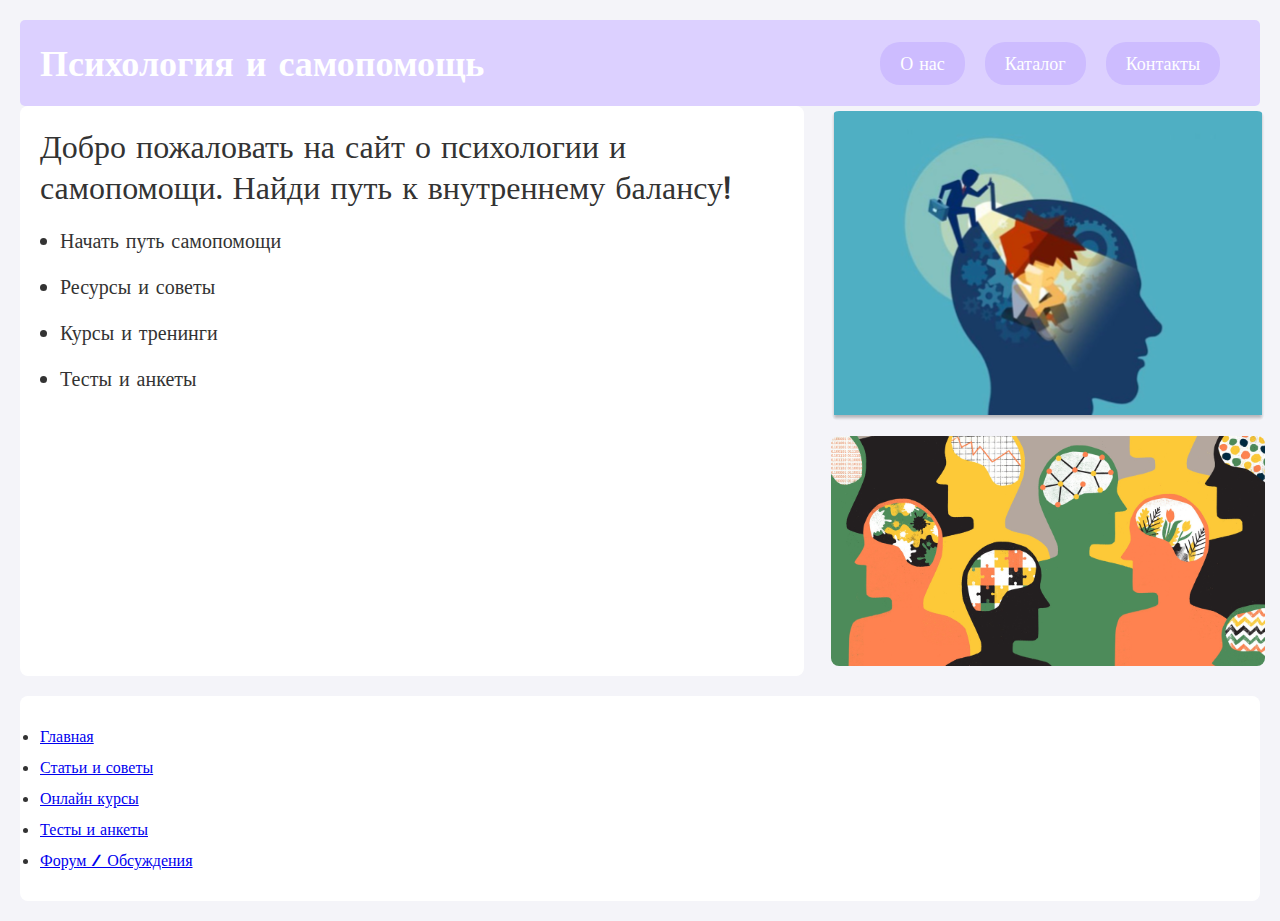
<file: index.html>
<!DOCTYPE html>
<html lang="ru">
<head>
    <meta charset="UTF-8">
    <meta name="viewport" content="width=device-width, initial-scale=1.0">
    <title>Психология и самопомощь</title>
    <link rel="stylesheet" href="style.css">
</head>
<body>
    <header>
        <h1>Психология и самопомощь</h1>
        <nav>
            <ul>
                <li><a href="#">О нас</a></li>
                <li><a href="#">Каталог</a></li>
                <li><a href="#">Контакты</a></li>
            </ul>
        </nav>
    </header>
    <main>
        <div class="intro">
            <p>Добро пожаловать на сайт о психологии и самопомощи. Найди путь к внутреннему балансу!</p>
            <ul>
                <li>Начать путь самопомощи</li>
                <li>Ресурсы и советы</li>
                <li>Курсы и тренинги</li>
                <li>Тесты и анкеты</li>
            </ul>
        </div>
        <div class="images">
            <img src="images/10.10.2022_12_42_05 1.svg" alt="Иллюстрация психологии">
            <img src="images/jazyk_kultura 1.svg" alt="Силуэт человека с идеями">
        </div>
    </main>
    <div class="sidebar">
        <ul>
            <li><a href="#">Главная</a></li>
            <li><a href="#">Статьи и советы</a></li>
            <li><a href="#">Онлайн курсы</a></li>
            <li><a href="#">Тесты и анкеты</a></li>
            <li><a href="#">Форум / Обсуждения</a></li>
        </ul>
    </div>
    <!-- Yandex.Metrika counter -->
<script type="text/javascript" >
   (function(m,e,t,r,i,k,a){m[i]=m[i]||function(){(m[i].a=m[i].a||[]).push(arguments)};
   m[i].l=1*new Date();
   for (var j = 0; j < document.scripts.length; j++) {if (document.scripts[j].src === r) { return; }}
   k=e.createElement(t),a=e.getElementsByTagName(t)[0],k.async=1,k.src=r,a.parentNode.insertBefore(k,a)})
   (window, document, "script", "https://mc.yandex.ru/metrika/tag.js", "ym");

   ym(99852813, "init", {
        clickmap:true,
        trackLinks:true,
        accurateTrackBounce:true
   });
</script>
<noscript><div><img src="https://mc.yandex.ru/watch/99852813" style="position:absolute; left:-9999px;" alt="" /></div></noscript>
<!-- /Yandex.Metrika counter -->
</body>
</html>
</file>
<file: style.css>
@import url('https://fonts.googleapis.com/css2?family=Audiowide&family=Doto:wght@100..900&family=Geist+Mono:wght@100..900&family=Josefin+Sans:ital,wght@0,100..700;1,100..700&family=Jost:ital,wght@0,100..900;1,100..900&family=Montserrat+Underline:ital,wght@0,100..900;1,100..900&family=Montserrat:ital,wght@0,100..900;1,100..900&family=Nunito:ital,wght@0,200..1000;1,200..1000&family=Oswald:wght@200..700&family=Pacifico&family=Roboto:ital,wght@0,100;0,300;0,400;0,500;0,700;0,900;1,100;1,300;1,400;1,500;1,700;1,900&display=swap');

* {
    margin: 0;
    padding: 0
}

body {
    font-family: "Audiowide", serif;
    background-color: #f4f4f9;
    color: #333;
    padding: 20px;
}

header {
    background-color: #dcd0ff;
    color: white;
    padding: 20px;
    border-radius: 5px;
    display: flex;
    justify-content: space-between;
    align-items: center;
}

header h1 {
    font-size: 36px;
}

nav ul {
    display: flex;
    margin: 0; 
    justify-content: center; 
}

nav ul li a {
    color: white;
    font-size: 18px;
    text-decoration: none;
    padding: 10px 20px;
    background-color: #cdbcff;
    border-radius: 20px;
    margin-right: 20px;
}

nav ul li {
    display: inline;
}

main {
    display: flex;
    justify-content: space-between;
}

.intro {
    width: 60%;
    padding: 20px;
    background-color: #ffffff;
    border-radius: 8px;
}

.intro p {
    font-size: 32px;
    margin-bottom: 20px;
}

.intro ul {
    padding: 0;
}

.intro ul li {
    font-size: 20px;
    margin: 20px;
}

.images {
    width: 35%;
}

.images img {
    width: 100%;
    height: auto;
    border-radius: 8px;
    margin: 5px;
}

.sidebar {
    margin-top: 20px;
    background-color: #ffffff;
    padding: 20px;
    border-radius: 8px;
}

.sidebar ul {
    padding: 0;
}

.sidebar ul li {
    margin: 10px 0;
}


.sidebar ul li a:hover {
    color: #b5a0ff;
}
</file>
